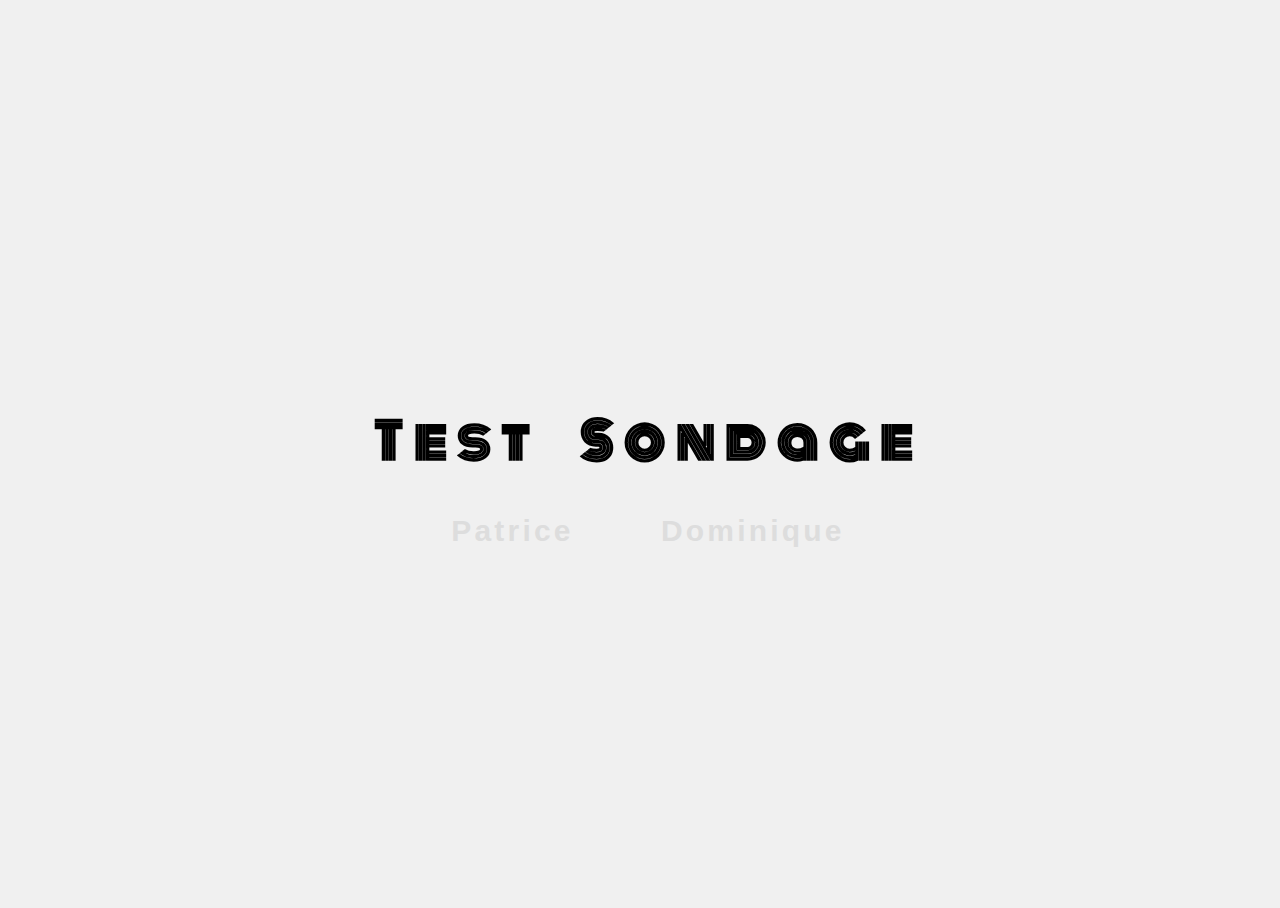
<file: index.html>
<!DOCTYPE html>
<html>
<head>
    <meta charset="UTF-8">
    <title>Test Sondage</title>
    <link rel="stylesheet" type="text/css" href="main.css">
    <link href="https://fonts.googleapis.com/css?family=Monoton" rel="stylesheet">
    <link href="https://fonts.googleapis.com/css?family=Felipa|Great+Vibes|Pacifico|Parisienne|Romanesco|Sacramento" rel="stylesheet">
    <link href="https://fonts.googleapis.com/css?family=Limelight" rel="stylesheet"> 
</head>
<body>
    <div class="container">
        <div class="title-1">
            <h1>Test Sondage</h1>
        </div>
        <div class="main-text">
            <a href="patrice.html" class="patrice">Patrice</a>
            <a href="hb.html" class="mama">Dominique</a>
        </div>
    </div>
</body>
</html>
</file>
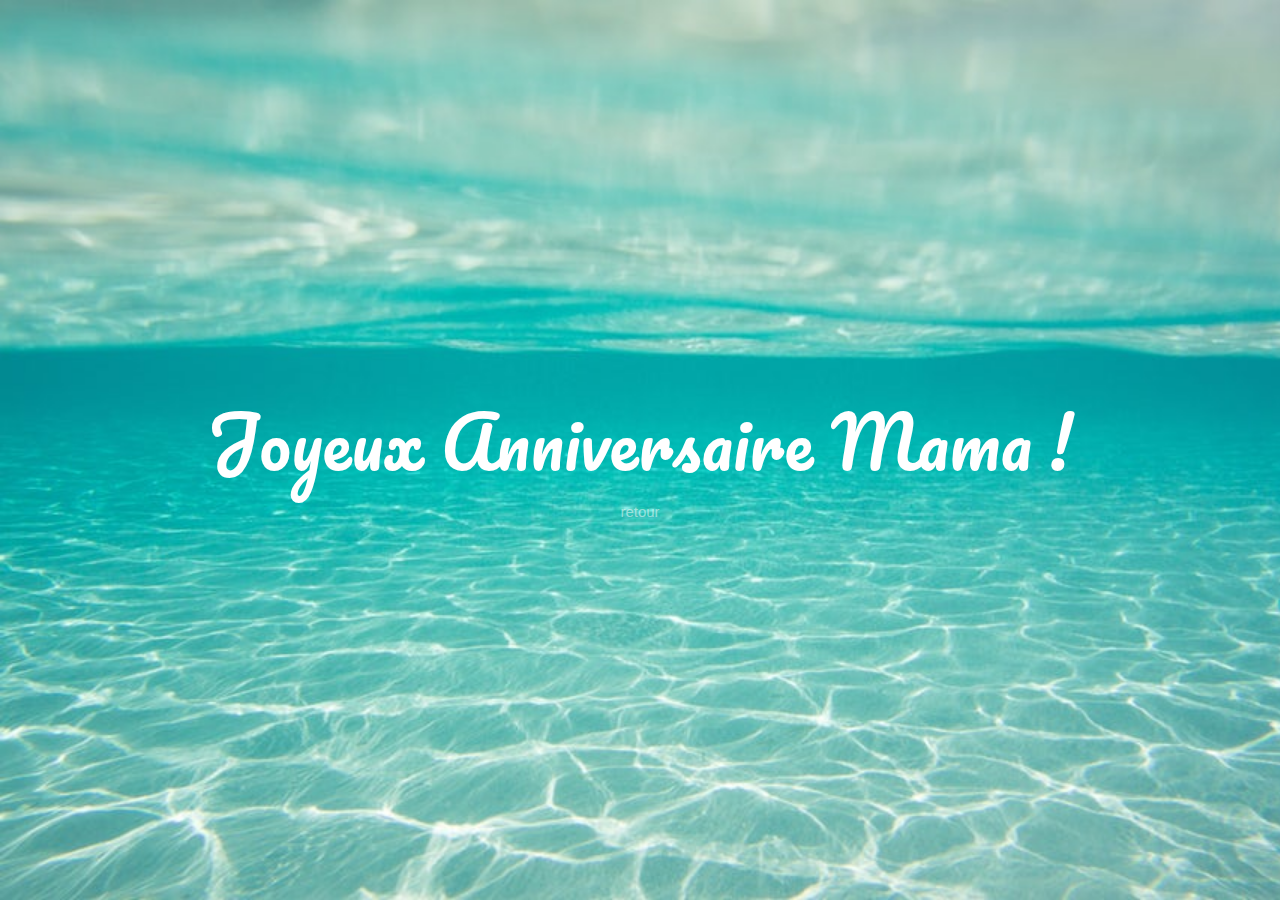
<file: hb.html>
<!DOCTYPE html>
<html>
<head>
    <meta charset="UTF-8">
    <title>Joyeux Anniversaire !</title>
    <link rel="stylesheet" type="text/css" href="hb-style.css">
    <link href="https://fonts.googleapis.com/css?family=Felipa|Great+Vibes|Pacifico|Parisienne|Romanesco|Sacramento" rel="stylesheet">
</head>
<body>
    <div class="container">
        <div class="main-text">
            <div class="message">
                <div class="lettre">J</div><div class="lettre">o</div><div class="lettre">y</div><div class="lettre">e</div><div class="lettre">u</div><div class="lettre">x</div><div class="space">" "</div><div class="lettre">A</div><div class="lettre">n</div><div class="lettre">n</div><div class="lettre">i</div><div class="lettre">v</div><div class="lettre">e</div><div class="lettre">r</div><div class="lettre">s</div><div class="lettre">a</div><div class="lettre">i</div><div class="lettre">r</div><div class="lettre">e</div><div class="space">" "</div><div class="lettre">M</div><div class="lettre">a</div><div class="lettre">m</div><div class="lettre">a</div><div class="space">" "</div><div class="lettre">!</div>
            </div>
        </div>
        <a href="index.html" class="back">retour</a>
    </div>

</body>
</html>
</file>
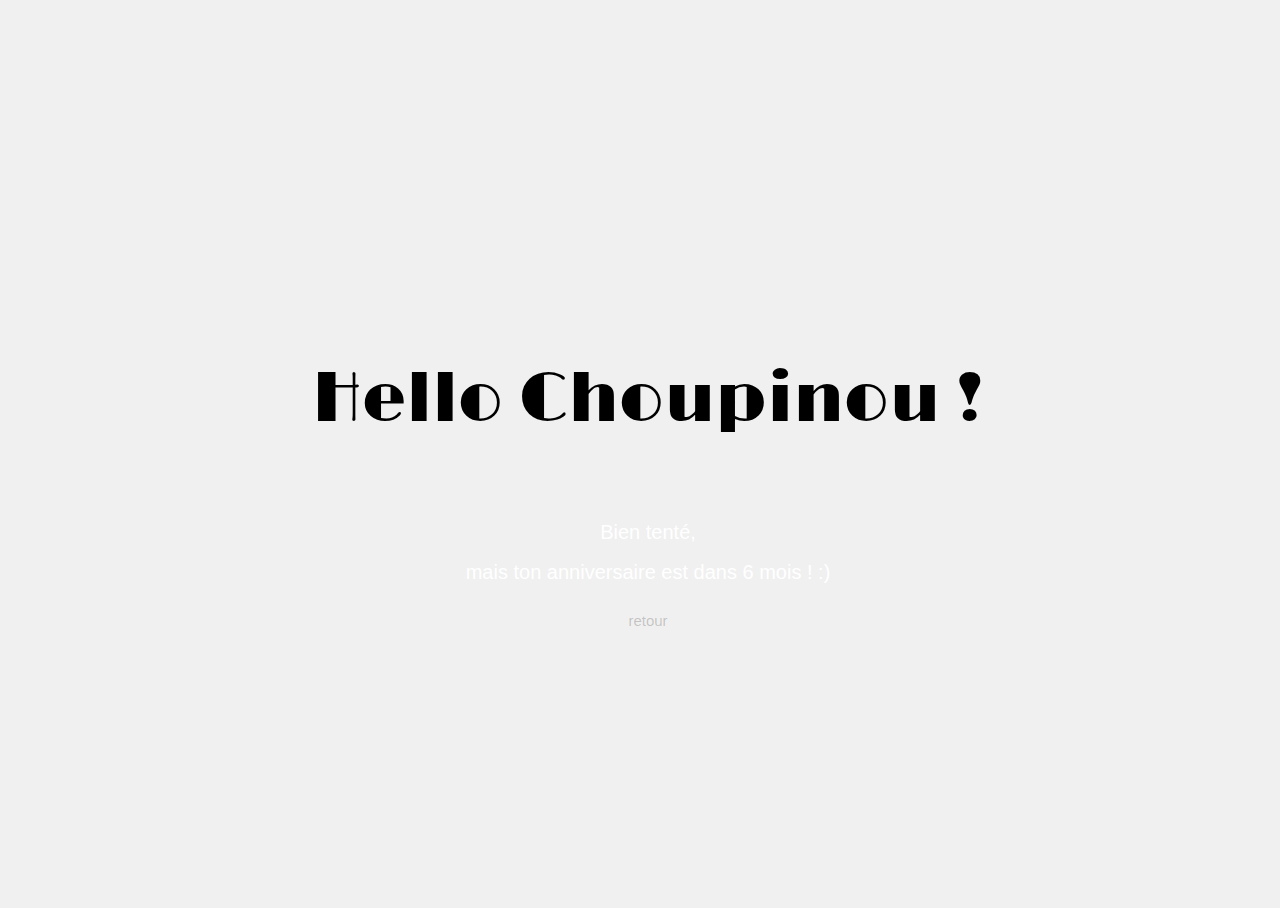
<file: patrice.html>
<!DOCTYPE html>
<html>
<head>
    <meta charset="utf-8">
    <title>Hello</title>
    <link rel="stylesheet" type="text/css" href="patrice-style.css">
    <link href="https://fonts.googleapis.com/css?family=Limelight" rel="stylesheet"> 
</head>
<body>
    <div class="container">
        <div class="main-text">
            <p>Hello Choupinou !</p>
            <p class="surprise">Bien tenté, <br>mais ton anniversaire est dans 6 mois ! :)</p>
        </div>
        <a href="index.html" class="back">retour</a>
    </div>
</body>
</html>
</file>
<file: main.css>
html, body {
    width: 100% ;
    height: 100% ;
    background-color: #f0f0f0;
}


.container {
    height: 100%;
    width: 100%;
    display: flex;
    flex-direction: column;
    align-items: center;
    justify-content: center;
}

h1 {
    font-family: 'Monoton', cursive;
    font-size: 50px;
    letter-spacing: 0.2em;
    word-spacing: 0.5em;
}

.main-text {
    letter-spacing: 0.2em;
    word-spacing: 5em;
}

a {
    text-decoration: none;
    font-family: Verdana, Geneva, Tahoma, sans-serif;
    font-size: 30px;
    color: #ddd;
    font-weight: bold;
}

a:hover {
    color: black;
}

.patrice:hover {
    font-family: 'Limelight', cursive; 
}

.mama:hover {
    font-family: 'Pacifico', cursive;
}
</file>
<file: hb-style.css>
html, body {
    width: 100% ;
    height: 100% ;
    background-image: url("background-1.jpg");
    background-size: cover;
    margin: 0;
}

.container {
    height: 100%;
    width: 100%;
    display: flex;
    flex-direction: column;
    align-items: center;
    justify-content: center;
}

.message {
    display: flex;
    flex-direction: row;
}

.lettre {
    color: rgba(255, 255, 255, 1) ;
    font-family: 'Pacifico', cursive;
    font-size: 70px;
    transition: all 2s ease;
}

.lettre:hover {
    color: rgba(255, 255, 255, 0.7) ;
    transform: scale(1.3);
}

.space {
    visibility: hidden;
}

/*
font-family: 'Romanesco', cursive;
font-family: 'Felipa', cursive;
font-family: 'Pacifico', cursive;
font-family: 'Great Vibes', cursive;
font-family: 'Sacramento', cursive;
font-family: 'Parisienne', cursive;
*/

.back {
    font-family: Verdana, Geneva, Tahoma, sans-serif;
    font-size: 15px;
    text-decoration: none;
    color: rgba(255, 255, 255, 0.5);
}

.back:hover {
    color: rgba(255, 255, 255, 0.8);
    font-weight: bold;
}
</file>
<file: patrice-style.css>
html, body {
    width: 100% ;
    height: 100% ;
    background-color: #f0f0f0;
}

.container {
    height: 100%;
    width: 100%;
    display: flex;
    flex-direction: column;
    align-items: center;
    justify-content: center;
}

p {
    font-family: 'Limelight', cursive; 
    font-size: 70px;
    text-align: center;
}

.surprise {
    font-family: Verdana, Geneva, Tahoma, sans-serif;
    font-size: 20px;
    color: #fff;
    text-align: center;
    line-height: 2em ;
}

.surprise:hover {
    color: #777 ;
}

.back {
    font-family: Verdana, Geneva, Tahoma, sans-serif;
    font-size: 15px;
    text-decoration: none;
    color: rgba(0, 0, 0, 0.2);
}

.back:hover {
    color: rgba(0, 0, 0, 0.5);
    font-weight: bold;
}
</file>
